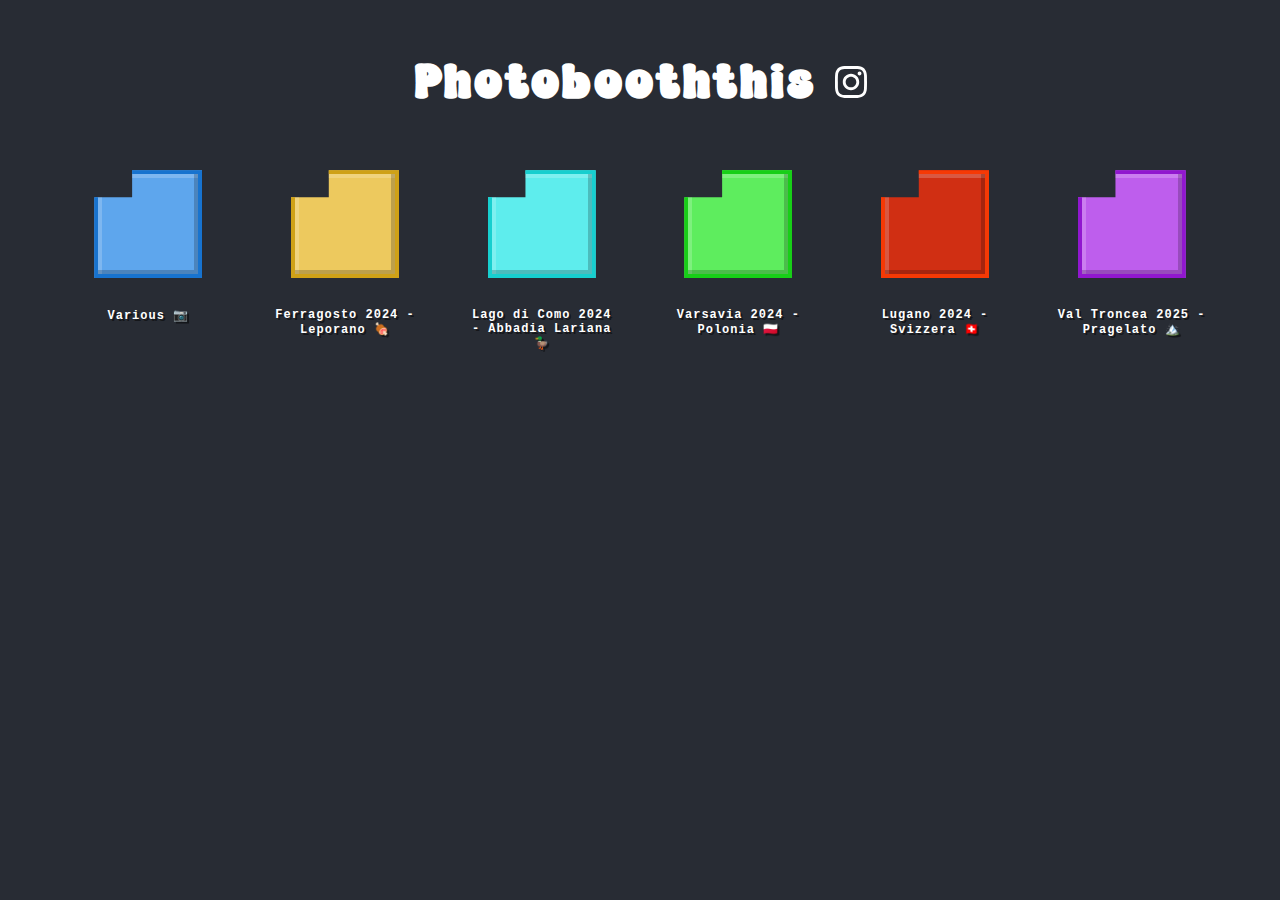
<file: index.html>
<!DOCTYPE html>
<html lang="it">
<head>
    <meta charset="UTF-8">
    <meta name="viewport" content="width=device-width, initial-scale=1.0, maximum-scale=1.0, user-scalable=no">
    <title>Photobooththis</title>
    <link rel="stylesheet" href="style.css">
</head>
<body>
    <div class="container">
        <div class="header">
            <h1>Photobooththis</h1>
            <a href="https://www.instagram.com/photobooththis/" target="_blank" class="instagram-link">
                <svg class="instagram-icon" viewBox="0 0 24 24">
                    <path d="M12 2.163c3.204 0 3.584.012 4.85.07 3.252.148 4.771 1.691 4.919 4.919.058 1.265.069 1.645.069 4.849 0 3.205-.012 3.584-.069 4.849-.149 3.225-1.664 4.771-4.919 4.919-1.266.058-1.644.07-4.85.07-3.204 0-3.584-.012-4.849-.07-3.26-.149-4.771-1.699-4.919-4.92-.058-1.265-.07-1.644-.07-4.849 0-3.204.013-3.583.07-4.849.149-3.227 1.664-4.771 4.919-4.919 1.266-.057 1.645-.069 4.849-.069zm0-2.163c-3.259 0-3.667.014-4.947.072-4.358.2-6.78 2.618-6.98 6.98-.059 1.281-.073 1.689-.073 4.948 0 3.259.014 3.668.072 4.948.2 4.358 2.618 6.78 6.98 6.98 1.281.058 1.689.072 4.948.072 3.259 0 3.668-.014 4.948-.072 4.354-.2 6.782-2.618 6.979-6.98.059-1.28.073-1.689.073-4.948 0-3.259-.014-3.667-.072-4.947-.196-4.354-2.617-6.78-6.979-6.98-1.281-.059-1.69-.073-4.949-.073zm0 5.838c-3.403 0-6.162 2.759-6.162 6.162s2.759 6.163 6.162 6.163 6.162-2.759 6.162-6.163c0-3.403-2.759-6.162-6.162-6.162zm0 10.162c-2.209 0-4-1.79-4-4 0-2.209 1.791-4 4-4s4 1.791 4 4c0 2.21-1.791 4-4 4zm6.406-11.845c-.796 0-1.441.645-1.441 1.44s.645 1.44 1.441 1.44c.795 0 1.439-.645 1.439-1.44s-.644-1.44-1.439-1.44z"/>
                </svg>
            </a>
        </div>
        <div id="folders-container" class="folders-grid">
            <!-- Le cartelle verranno generate dinamicamente qui -->
        </div>
    </div>
    <script src="script.js"></script>
</body>
</html>
</file>
<file: style.css>
@font-face {
    font-family: 'Cartiso';
    src: url('fonts/cartiso-font/Cartiso-5ywBx.ttf') format('truetype');
}

@font-face {
    font-family: 'SuperPeanut';
    src: url('fonts/super-peanut-font/SuperPeanut-PVAK7.ttf') format('truetype');
}

body {
    background-color: #282c34;
    color: #ffffff;
    font-family: 'Courier New', monospace;
    margin: 0;
    padding: 20px;
    font-size: 16px;
    font-weight: bold;
}

.container {
    max-width: 1200px;
    margin: 0 auto;
    padding: 0 15px;
}

.header {
    display: flex;
    align-items: baseline;
    justify-content: center;
    gap: 20px;
    margin-bottom: 40px;
}

.instagram-link {
    display: flex;
    align-items: center;
    text-decoration: none;
    margin-bottom: 8px;
}

.instagram-icon {
    width: 32px;
    height: 32px;
    fill: #ffffff;
    transition: transform 0.2s ease;
}

.instagram-icon:hover {
    transform: scale(1.1);
}

h1 {
    text-align: center;
    letter-spacing: 2px;
    margin-bottom: 0;
    font-family: 'SuperPeanut', 'Cartiso', 'Courier New', monospace;
    font-size: 48px;
}

.folders-grid {
    display: grid;
    grid-template-columns: repeat(auto-fill, minmax(150px, 1fr));
    gap: 20px;
    padding: 20px;
    justify-items: center;
    image-rendering: pixelated;
}

.folder {
    width: 100px;
    height: 100px;
    cursor: pointer;
    position: relative;
    image-rendering: pixelated;
    border-width: 4px;
    border-style: solid;
    clip-path: polygon(
        0% 25%,    /* Angolo in alto a sinistra */
        35% 25%,   /* Inizio della linguetta */
        35% 0%,    /* Fine della linguetta */
        100% 0%,   /* Angolo in alto a destra */
        100% 100%, /* Angolo in basso a destra */
        0% 100%    /* Angolo in basso a sinistra */
    );
    transition: transform 0.2s;
    box-shadow: 
        inset -4px -4px 0px rgba(0, 0, 0, 0.2),
        inset 4px 4px 0px rgba(255, 255, 255, 0.2);
    image-rendering: pixelated;
    -webkit-font-smoothing: none;
    -moz-osx-font-smoothing: none;
}

.folder:hover {
    transform: scale(1.1);
    box-shadow: 
        inset -6px -6px 0px rgba(0, 0, 0, 0.3),
        inset 6px 6px 0px rgba(255, 255, 255, 0.3);
}

.folder-container {
    display: flex;
    flex-direction: column;
    align-items: center;
    margin-bottom: 30px;
    width: 100%;
    max-width: 150px;
}

.folder-name {
    position: absolute;
    bottom: -25px;
    left: 50%;
    transform: translateX(-50%);
    text-align: center;
    width: 100%;
    font-size: 14px;
    color: #ffffff;
}

.folder-path {
    margin-top: 30px;
    color: #ffffff;
    font-size: 12px;
    text-align: center;
    font-family: 'Courier New', monospace;
    font-weight: bold;
    text-shadow: 2px 2px 0px rgba(0, 0, 0, 0.5);
    letter-spacing: 1px;
}

/* Stile per le sigle dei paesi */
.folder-path span {
    display: inline-block;
    background-color: rgba(255, 255, 255, 0.1);
    padding: 2px 4px;
    border-radius: 3px;
    margin-left: 4px;
    font-size: 10px;
    letter-spacing: 0;
}

/* Aggiungi un effetto di "premuto" quando si clicca sulla cartella */
.folder:active {
    transform: scale(0.95);
    box-shadow: 
        inset -2px -2px 0px rgba(0, 0, 0, 0.1),
        inset 2px 2px 0px rgba(255, 255, 255, 0.1);
}

/* Media queries per dispositivi mobili */
@media screen and (max-width: 768px) {
    .header {
        gap: 15px;
        margin-bottom: 20px;
    }

    .instagram-icon {
        width: 28px;
        height: 28px;
    }

    h1 {
        font-size: 36px;
    }

    .folders-grid {
        grid-template-columns: repeat(auto-fill, minmax(120px, 1fr));
        gap: 15px;
        padding: 10px;
    }

    .folder {
        width: 80px;
        height: 80px;
    }

    .folder-path {
        font-size: 11px;
        margin-top: 20px;
    }
}

/* Per schermi molto piccoli */
@media screen and (max-width: 480px) {
    .header {
        gap: 10px;
    }

    .instagram-icon {
        width: 24px;
        height: 24px;
    }

    h1 {
        font-size: 28px;
    }

    .folders-grid {
        grid-template-columns: repeat(auto-fill, minmax(100px, 1fr));
        gap: 10px;
    }

    .folder {
        width: 70px;
        height: 70px;
    }

    .folder-path {
        font-size: 10px;
    }
}

.image-container {
    position: relative;
    width: 100%;
    display: flex;
    flex-direction: column;
    align-items: center;
}

.image-metadata {
    background-color: rgba(0, 0, 0, 0.8);
    color: #fff;
    padding: 10px;
    margin-top: 10px;
    border-radius: 4px;
    width: 100%;
    font-family: 'Courier New', monospace;
    font-size: 14px;
    border: 2px solid #ffd700;
}

.image-metadata p {
    margin: 5px 0;
}

.image-metadata strong {
    color: #ffd700;
}

/* Aggiorna il selettore .gallery-grid per gestire i nuovi container */
.gallery-grid {
    display: grid;
    grid-template-columns: repeat(auto-fill, minmax(250px, 1fr));
    gap: 30px;
    padding: 20px;
}

.lightbox {
    position: fixed;
    top: 0;
    left: 0;
    width: 100%;
    height: 100%;
    background-color: rgba(0, 0, 0, 0.9);
    display: flex;
    justify-content: center;
    align-items: center;
    z-index: 1000;
}

.lightbox-content {
    position: relative;
    max-width: 90%;
    max-height: 90vh;
    display: flex;
    flex-direction: column;
    align-items: center;
}

.lightbox-content img {
    max-width: 100%;
    max-height: 70vh;
    object-fit: contain;
    margin-bottom: 20px;
}

.lightbox .image-metadata {
    background-color: rgba(0, 0, 0, 0.8);
    max-width: 500px;
    margin-top: 20px;
}

.close-button {
    position: absolute;
    top: -30px;
    right: -10px;
    color: #ff0000;
    font-size: 40px;
    cursor: pointer;
    width: 40px;
    height: 40px;
    line-height: 40px;
    text-align: center;
}

.close-button:hover {
    color: #ffd700;
}

/* Aggiorna gli stili esistenti della gallery-image */
.gallery-image {
    cursor: pointer;
    transition: transform 0.2s;
}

.gallery-image:hover {
    transform: scale(1.05);
}

/* Modifica lo stile del pulsante Back */
.back-button {
    display: inline-block;
    padding: 10px 20px;
    background-color: #ffd700;
    color: #000;
    text-decoration: none;
    margin: 20px;
    border: 4px solid #b39700;
    transition: all 0.2s ease;
}

.back-button:hover {
    background-color: #ffed4a;
    border-color: #ffd700;
    transform: scale(1.05);
    box-shadow: 0 0 10px rgba(255, 215, 0, 0.3);
}

.back-button:active {
    transform: scale(0.95);
}
</file>
